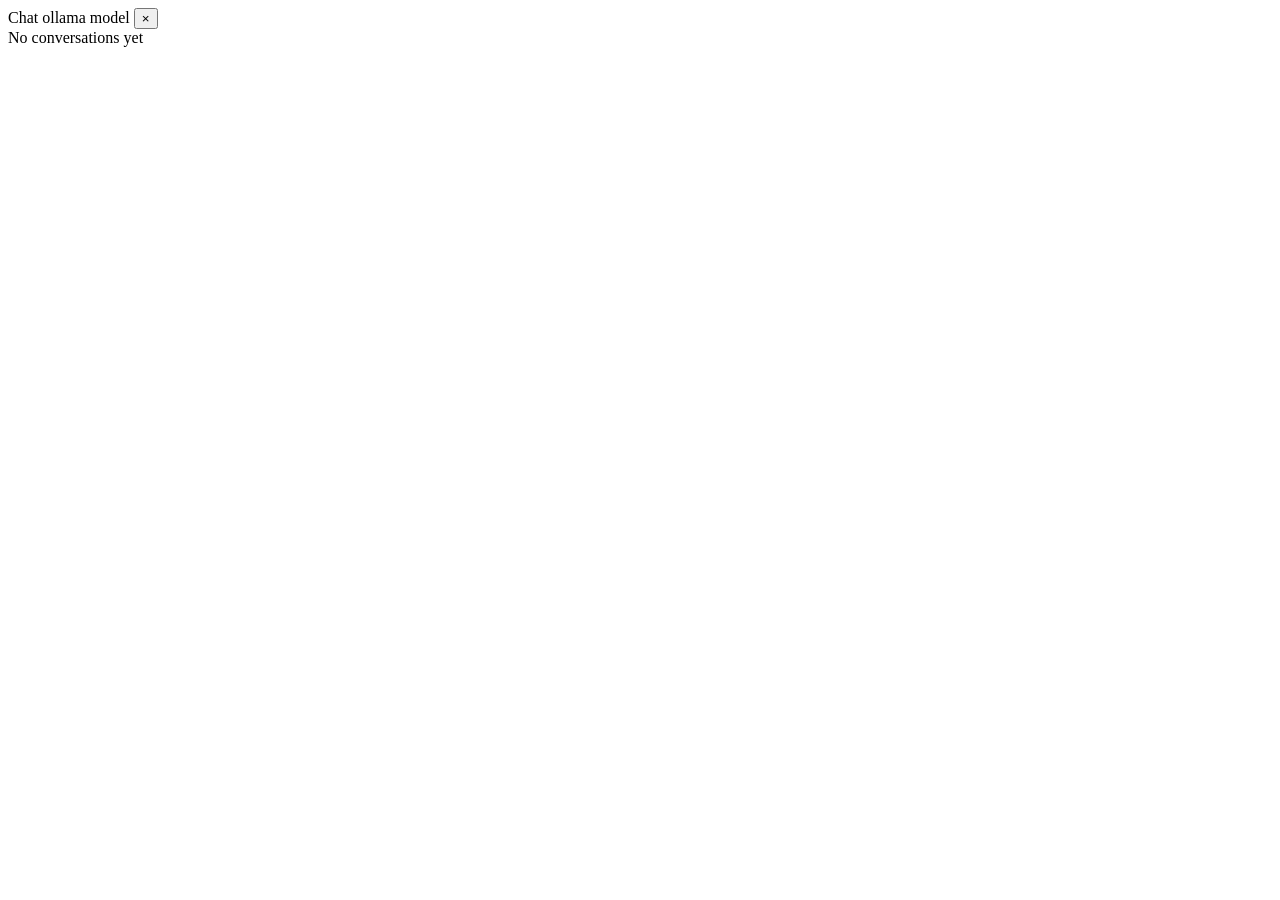
<file: src/main/resources/templates/fragments/sidebar.html>
<!DOCTYPE html>
<html xmlns:th="http://www.thymeleaf.org">
<body>
<div th:fragment="conversationList">
    <div class="conversation-list">
        <a th:each="conv : ${conversations}"
           th:href="@{/chat/{id}(id=${conv.id})}"
           class="conversation-item"
           th:classappend="${conversation != null && conversation.id == conv.id ? 'active' : ''}">
            <span class="conv-title" th:text="${conv.title}">Chat</span>
            <span class="conv-provider" th:text="${conv.provider != null ? conv.provider : 'ollama'}">ollama</span>
            <span class="conv-model" th:text="${conv.model}">model</span>
            <button class="btn-delete"
                    th:attr="hx-delete=@{/conversations/{id}(id=${conv.id})}"
                    hx-target="closest .conversation-item"
                    hx-swap="outerHTML"
                    hx-confirm="Delete this conversation?"
                    onclick="event.preventDefault(); event.stopPropagation();"
                    title="Delete">&times;</button>
        </a>
    </div>
    <div th:if="${#lists.isEmpty(conversations)}" class="no-conversations">
        No conversations yet
    </div>
</div>
</body>
</html>
</file>
